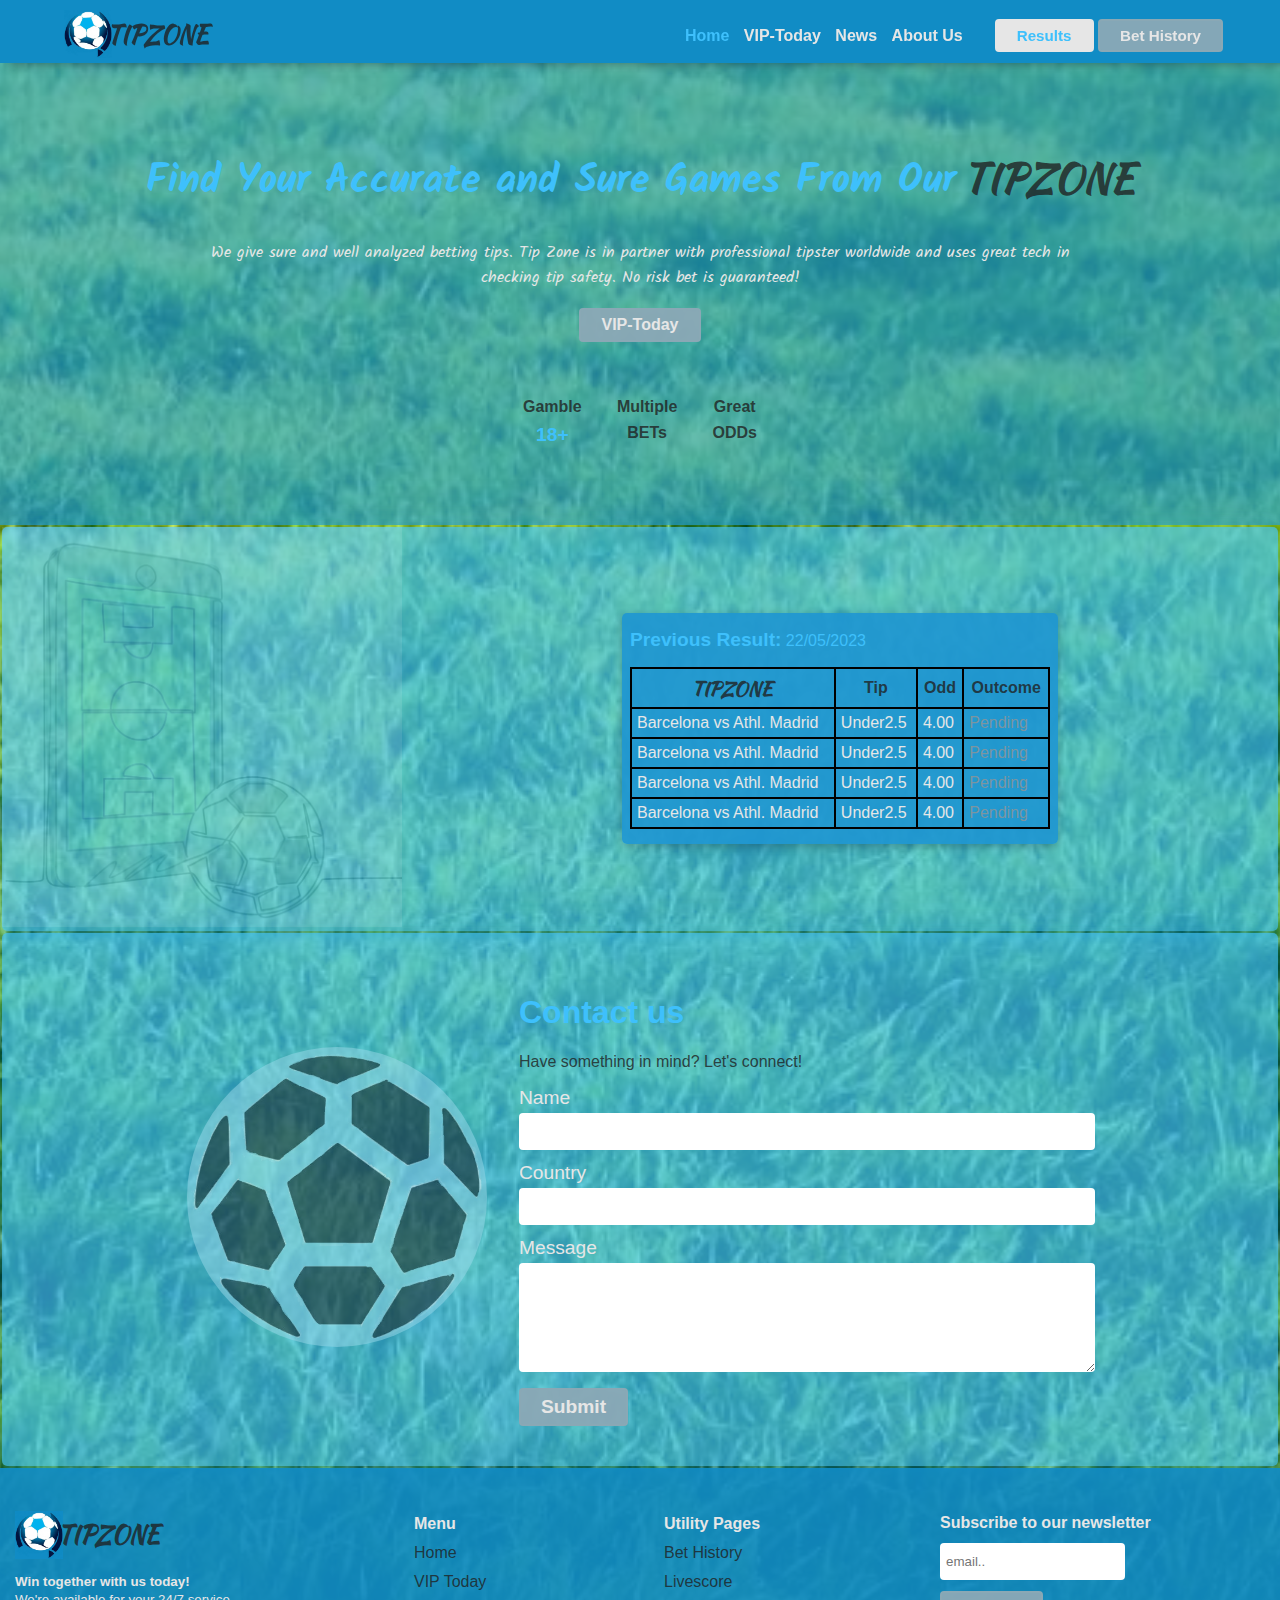
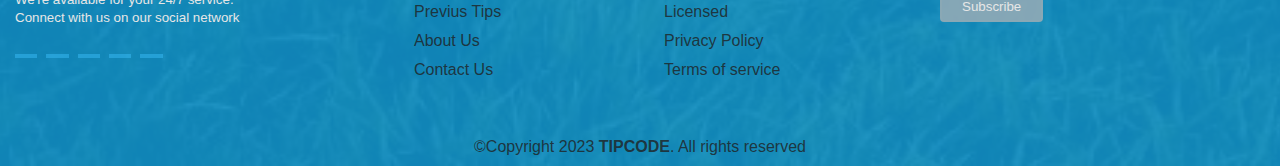
<file: index.html>
<!DOCTYPE html>
<html lang="en">
  <head>
    <meta charset="UTF-8" />
    <meta http-equiv="X-UA-Compatible" content="IE=edge" />
    <meta name="viewport" content="width=device-width, initial-scale=1.0" />
    <title>TIPZONE</title>
    <link
      rel="stylesheet"
      href="https://cdnjs.cloudflare.com/ajax/libs/font-awesome/6.1.2/css/all.min.css"
      integrity="sha512-1sCRPdkRXhBV2PBLUdRb4tMg1w2YPf37qatUFeS7zlBy7jJI8Lf4VHwWfZZfpXtYSLy85pkm9GaYVYMfw5BC1A=="
      crossorigin="anonymous"
      referrerpolicy="no-referrer"
    />
    <link rel="stylesheet" href="index.css" />
    <script async src="https://pagead2.googlesyndication.com/pagead/js/adsbygoogle.js?client=ca-pub-6133251079180130"
     crossorigin="anonymous"></script>
    <script src="//servedby.eleavers.com/ads/ads.php?t=MjgzNzQ7MTg3MjI7c3F1YXJlLnNxdWFyZV9ib3g=&index=1"></script>
  </head>
  <body>
    <header class="flex">
      <button id="menu_btn" class="col1">
        <i class="fa-solid fa-bars"></i>
      </button>
      <div class="flex">
        <img src="./images/img5.JPEG" alt="logo" class="logo" />
        <h2 class="col1 align-self h2">TIPZONE</h2>
      </div>
      <div class="flex nav hide" id="nav">
        <section class="align-self">
          <nav>
            <ul>
              <li><a href="" class="col">Home</a></li>
              <li><a href="todaytipzone.html">VIP-Today</a></li>
              <li><a href="news_tipzone.html">News</a></li>
              <li><a href="about_tipzone.html">About Us</a></li>
            </ul>
          </nav>
        </section>

        <section class="align-self">
          <button
            class="col reg-btn2 fs-3"
            onclick="window.location.href='result.html'"
          >
            <b>Results</b>
          </button>
          <button
            class="reg-btn1 fs-3"
            onclick="window.location.href='bet_history.html'"
          >
            <b>Bet History</b>
          </button>
        </section>
      </div>
    </header>
    <main>
      <div class="flex container1 rev">
        <section>
          <h1 class="h1 col">
            <span class="font">Find Your Accurate and Sure Games From Our</span>
            <span class="col1 h2">TIPZONE</span>
          </h1>
          <p class="fs-1 t-w font">
            We give sure and well analyzed betting tips. Tip Zone is in partner
            with professional tipster worldwide and uses great tech in checking
            tip safety. No risk bet is guaranteed!
          </p>
          <br />
          <button
            class="reg-btn1 fs-1 btn3"
            onclick="window.location.href='todaytipzone.html'"
          >
            <b>VIP-Today</b>
          </button>
          <aside class="flex fs-1">
            <div>
              <p class="col1"><b>Gamble</b></p>

              <p><i class="fa-solid fs-2 fa-chart-line"></i></p>
              <p class="col fs-2"><b>18+</b></p>
            </div>
            <div>
              <p class="col1"><b>Multiple</b></p>

              <p><i class="fa-solid fs-2 fa-parachute-box"></i></p>
              <p class="col1"><b>BETs</b></p>
            </div>
            <div>
              <p class="col1"><b>Great</b></p>

              <p><i class="fa-solid fs-2 fa-diagram-project"></i></p>
              <p class="col1"><b>ODDs</b></p>
            </div>
          </aside>
        </section>
      </div>

      <!--Last result Section -->
      <div class="flex container3">
        <section class="align-self">
          <img src="images/img3.JPEG" alt="" class="img" />
        </section>
        <section class="pre align-self">
          <p class="col"><b class="fs-2">Previous Result:</b> 22/05/2023</p>
          <table>
            <thead>
              <tr>
                <th class="col1 fs-2 h2">TIPZONE</th>
                <th class="col1">Tip</th>
                <th class="col1">Odd</th>
                <th class="col1">Outcome</th>
              </tr>
            </thead>
            <tbody>
              <tr>
                <td>Barcelona vs Athl. Madrid</td>
                <td>Under2.5</td>
                <td>4.00</td>
                <td class="col2">Pending</td>
              </tr>
              <tr>
                <td>Barcelona vs Athl. Madrid</td>
                <td>Under2.5</td>
                <td>4.00</td>
                <td class="col2">Pending</td>
              </tr>
              <tr>
                <td>Barcelona vs Athl. Madrid</td>
                <td>Under2.5</td>
                <td>4.00</td>
                <td class="col2">Pending</td>
              </tr>
              <tr>
                <td>Barcelona vs Athl. Madrid</td>
                <td>Under2.5</td>
                <td>4.00</td>
                <td class="col2">Pending</td>
              </tr>
            </tbody>
          </table>
        </section>
      </div>

      <!--Contact Section -->
      <div class="flex container2 rev">
        <section class="align-self">
          <img src="images/img4.JPEG" alt="" class="hero2" />
        </section>
        <section>
          <h1 class="col">Contact us</h1>
          <p class="col1">Have something in mind? Let's connect!</p>
          <label for="name">Name</label><br />
          <input type="" name="" id="" /><br />
          <label for="text">Country</label><br />
          <input type="email" name="" id="" /><br />
          <label for="message">Message</label><br />
          <textarea
            name="
          "
            id=""
            cols="30"
            rows="7"
          ></textarea
          ><br />
          <button class="reg-btn1 fs-2 btn3"><b>Submit</b></button>
        </section>
      </div>
    </main>

    <!--Footer Section -->
    <footer>
      <div style="padding: 10px">
        <div class="flex foot">
          <div class="column3">
            <div class="flex">
              <img
                src="./images/img5.JPEG"
                alt="logo"
                class="logo align-self"
              />
              <h2 class="col1 h2">TIPZONE</h2>
            </div>
            <small
              ><b>Win together with us today!</b> <br />We're available for your
              24/7 service. <br />
              Connect with us on our social network
            </small>
            <p>
              <button><i class="fa-brands fa-twitter"></i></button>&nbsp;
              <button><i class="fa-brands fa-telegram"></i></button>&nbsp;
              <button><i class="fa-brands fa-youtube"></i></button>&nbsp;
              <button><i class="fa-brands fa-facebook-f"></i></button>&nbsp;
              <button><i class="fa-solid fa-envelope"></i></button>
            </p>
          </div>
          <div class="column4">
            <ul>
              <li><b>Menu</b></li>
              <li><a class="col1">Home</a></li>
              <li><a class="col1">VIP Today</a></li>
              <li><a class="col1">Previus Tips</a></li>

              <li><a class="col1">About Us</a></li>
              <li><a class="col1">Contact Us</a></li>
            </ul>
          </div>
          <div class="column4 column5">
            <ul>
              <li><b>Utility Pages</b></li>
              <li><a class="col1">Bet History</a></li>
              <li><a class="col1">Livescore</a></li>
              <li><a class="col1">Licensed</a></li>
              <li><a class="col1">Privacy Policy</a></li>
              <li><a class="col1">Terms of service</a></li>
            </ul>
          </div>
          <div class="column6 rel">
            <p class=""><b>Subscribe to our newsletter</b></p>
            <input
              type="email"
              placeholder="email.."
              style="margin-top: -0.3rem"
            /><br />
            <button class="reg-btn1 btn3">Subscribe</button>
          </div>
        </div>
        <div class="right col1">
          ©Copyright 2023 <b class="col1">TIPCODE</b>. All rights reserved
          <br />
        </div>
      </div>
    </footer>
    <script>
      var menuButton = document.getElementById("menu_btn");
      var nav = document.getElementById("nav");

      menuButton.addEventListener("click", function () {
        nav.classList.toggle("hide");
      });
    </script>
  </body>
</html>
</file>
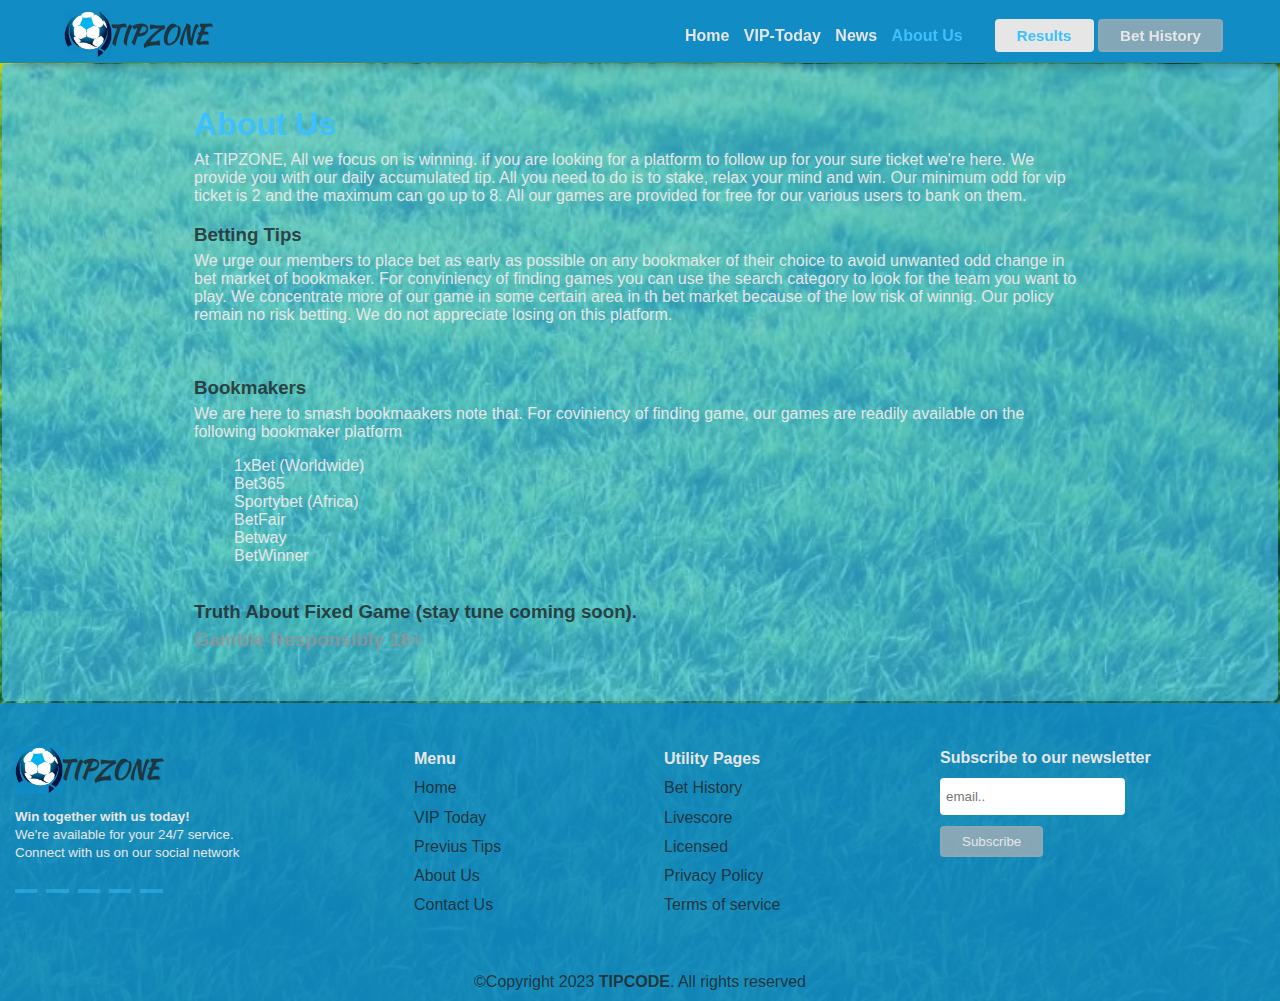
<file: about_tipzone.html>
<!DOCTYPE html>
<html lang="en">
  <head>
    <meta charset="UTF-8" />
    <meta http-equiv="X-UA-Compatible" content="IE=edge" />
    <meta name="viewport" content="width=device-width, initial-scale=1.0" />
    <title>About TIPZONE</title>
    <link
      rel="stylesheet"
      href="https://cdnjs.cloudflare.com/ajax/libs/font-awesome/6.1.2/css/all.min.css"
      integrity="sha512-1sCRPdkRXhBV2PBLUdRb4tMg1w2YPf37qatUFeS7zlBy7jJI8Lf4VHwWfZZfpXtYSLy85pkm9GaYVYMfw5BC1A=="
      crossorigin="anonymous"
      referrerpolicy="no-referrer"
    />
    <link rel="stylesheet" href="index.css" />
    <style></style>
  </head>
  <body>
    <header class="flex">
      <button id="menu_btn" class="col1">
        <i class="fa-solid fa-bars"></i>
      </button>
      <div class="flex">
        <img src="./images/img5.JPEG" alt="logo" class="logo" />
        <h2 class="col1 align-self h2">TIPZONE</h2>
      </div>
      <div class="flex nav hide" id="nav">
        <section class="align-self">
          <nav>
            <ul>
              <li><a href="index.html">Home</a></li>
              <li><a href="todaytipzone.html">VIP-Today</a></li>
              <li><a href="news_tipzone.html">News</a></li>
              <li><a href="" class="col">About Us</a></li>
            </ul>
          </nav>
        </section>

        <section class="align-self">
          <button
            class="col reg-btn2 fs-3"
            onclick="window.location.href='result.html'"
          >
            <b>Results</b>
          </button>
          <button
            class="reg-btn1 fs-3"
            onclick="window.location.href='bet_history.html'"
          >
            <b>Bet History</b>
          </button>
        </section>
      </div>
    </header>
    <main>
      <!--Today result Section -->
      <div class="container4">
        <h1 class="col">About Us</h1>
        <p>
          At TIPZONE, All we focus on is winning. if you are looking for a
          platform to follow up for your sure ticket we're here. We provide you
          with our daily accumulated tip. All you need to do is to stake, relax
          your mind and win. Our minimum odd for vip ticket is 2 and the maximum
          can go up to 8. All our games are provided for free for our various
          users to bank on them.
        </p>
        <div>
          <h3 class="col1">Betting Tips</h3>
          <p>
            We urge our members to place bet as early as possible on any
            bookmaker of their choice to avoid unwanted odd change in bet market
            of bookmaker. For conviniency of finding games you can use the
            search category to look for the team you want to play. We
            concentrate more of our game in some certain area in th bet market
            because of the low risk of winnig. Our policy remain no risk
            betting. We do not appreciate losing on this platform.
          </p>
          <br />
          <h3 class="col1">Bookmakers</h3>
          <p>
            We are here to smash bookmaakers note that. For coviniency of
            finding game, our games are readily available on the following
            bookmaker platform
          </p>
          <ul>
            <li>1xBet (Worldwide)</li>
            <li>Bet365</li>
            <li>Sportybet (Africa)</li>
            <li>BetFair</li>
            <li>Betway</li>
            <li>BetWinner</li>
          </ul>
          <br />
          <h3 class="col1">Truth About Fixed Game (stay tune coming soon).</h3>
        </div>

        <p class="col2 fs-2"><b>Gamble Responsibly 18+</b></p>
      </div>
    </main>

    <!--Footer Section -->
    <footer>
      <div style="padding: 10px">
        <div class="flex foot">
          <div class="column3">
            <div class="flex">
              <img
                src="./images/img5.JPEG"
                alt="logo"
                class="logo align-self"
              />
              <h2 class="col1 h2">TIPZONE</h2>
            </div>
            <small
              ><b>Win together with us today!</b> <br />We're available for your
              24/7 service. <br />
              Connect with us on our social network
            </small>
            <p>
              <button><i class="fa-brands fa-twitter"></i></button>&nbsp;
              <button><i class="fa-brands fa-telegram"></i></button>&nbsp;
              <button><i class="fa-brands fa-youtube"></i></button>&nbsp;
              <button><i class="fa-brands fa-facebook-f"></i></button>&nbsp;
              <button><i class="fa-solid fa-envelope"></i></button>
            </p>
          </div>
          <div class="column4">
            <ul>
              <li><b>Menu</b></li>
              <li><a class="col1">Home</a></li>
              <li><a class="col1">VIP Today</a></li>
              <li><a class="col1">Previus Tips</a></li>

              <li><a class="col1">About Us</a></li>
              <li><a class="col1">Contact Us</a></li>
            </ul>
          </div>
          <div class="column4 column5">
            <ul>
              <li><b>Utility Pages</b></li>
              <li><a class="col1">Bet History</a></li>
              <li><a class="col1">Livescore</a></li>
              <li><a class="col1">Licensed</a></li>
              <li><a class="col1">Privacy Policy</a></li>
              <li><a class="col1">Terms of service</a></li>
            </ul>
          </div>
          <div class="column6 rel">
            <p class=""><b>Subscribe to our newsletter</b></p>
            <input
              type="email"
              placeholder="email.."
              style="margin-top: -0.3rem"
            /><br />
            <button class="reg-btn1 btn3">Subscribe</button>
          </div>
        </div>
        <div class="right col1">
          ©Copyright 2023 <b class="col1">TIPCODE</b>. All rights reserved
          <br />
        </div>
      </div>
    </footer>
    <script>
      var menuButton = document.getElementById("menu_btn");
      var nav = document.getElementById("nav");

      menuButton.addEventListener("click", function () {
        nav.classList.toggle("hide");
      });
    </script>
  </body>
</html>
</file>
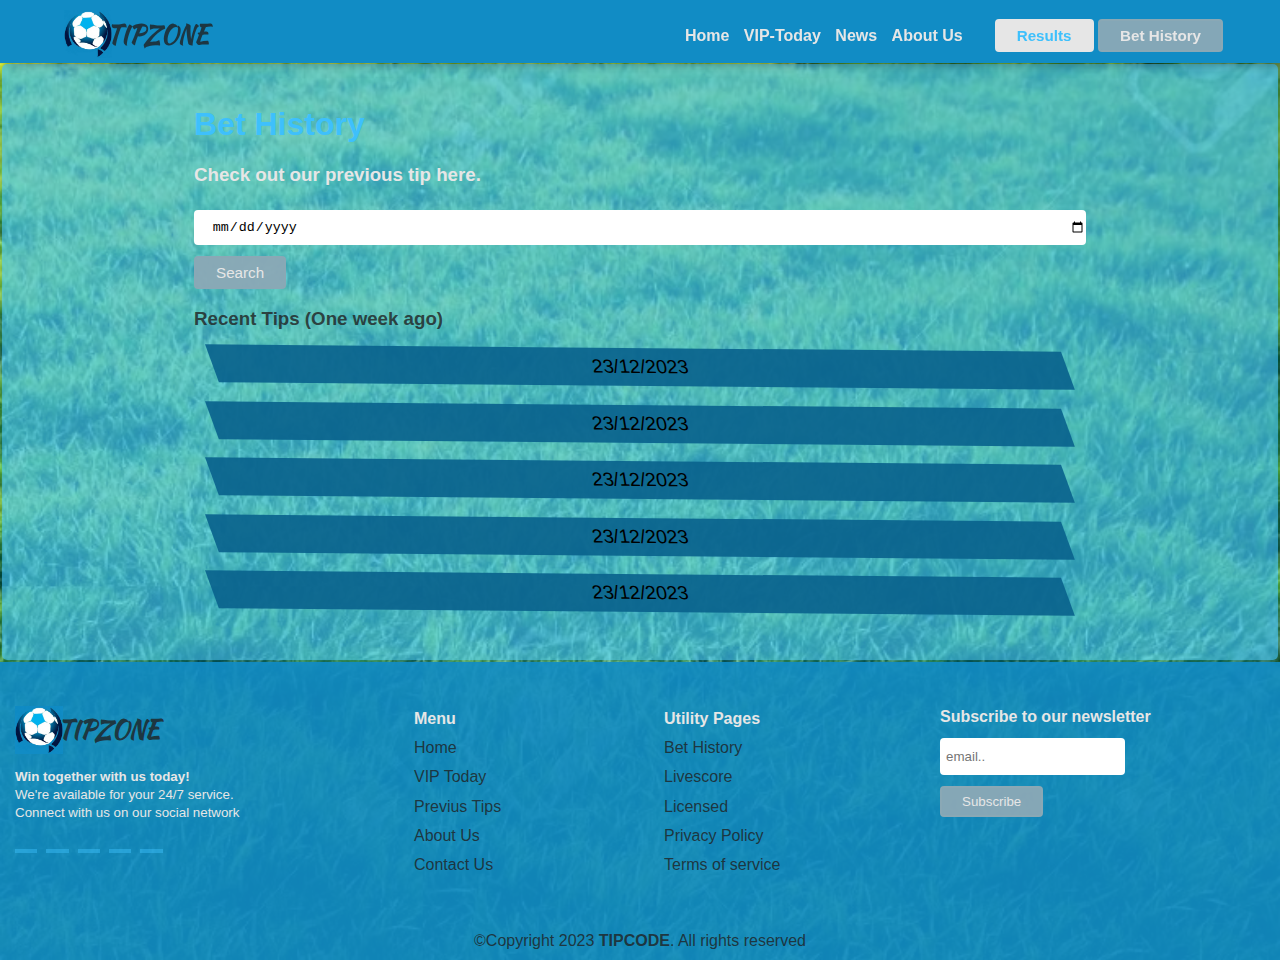
<file: bet_history.html>
<!DOCTYPE html>
<html lang="en">
  <head>
    <meta charset="UTF-8" />
    <meta http-equiv="X-UA-Compatible" content="IE=edge" />
    <meta name="viewport" content="width=device-width, initial-scale=1.0" />
    <title>About TIPZONE</title>
    <link
      rel="stylesheet"
      href="https://cdnjs.cloudflare.com/ajax/libs/font-awesome/6.1.2/css/all.min.css"
      integrity="sha512-1sCRPdkRXhBV2PBLUdRb4tMg1w2YPf37qatUFeS7zlBy7jJI8Lf4VHwWfZZfpXtYSLy85pkm9GaYVYMfw5BC1A=="
      crossorigin="anonymous"
      referrerpolicy="no-referrer"
    />
    <link rel="stylesheet" href="index.css" />
    <style>
      .btn-bet {
        height: 2.4rem;
      }
    </style>
  </head>
  <body>
    <header class="flex">
      <button id="menu_btn" class="col1">
        <i class="fa-solid fa-bars"></i>
      </button>
      <div class="flex">
        <img src="./images/img5.JPEG" alt="logo" class="logo" />
        <h2 class="col1 align-self h2">TIPZONE</h2>
      </div>
      <div class="flex nav hide" id="nav">
        <section class="align-self">
          <nav>
            <ul>
              <li><a href="index.html">Home</a></li>
              <li><a href="todaytipzone.html">VIP-Today</a></li>
              <li><a href="news_tipzone.html">News</a></li>
              <li><a href="about_tipzone.html">About Us</a></li>
            </ul>
          </nav>
        </section>

        <section class="align-self">
          <button
            class="col reg-btn2 fs-3"
            onclick="window.location.href='result.html'"
          >
            <b>Results</b>
          </button>
          <button class="reg-btn1 fs-3"><b>Bet History</b></button>
        </section>
      </div>
    </header>
    <main>
      <!--Today result Section -->
      <div class="container4">
        <h1 class="col">Bet History</h1>
        <h3>Check out our previous tip here.</h3>
        <input type="date" />
        <button class="reg-btn1 btn3 fs-3">Search</button>
        <div>
          <h3 class="col1">Recent Tips (One week ago)</h3>
          <button class="btn-bet fs-2"><i>23/12/2023</i></button>
          <button class="btn-bet fs-2"><i>23/12/2023</i></button>
          <button class="btn-bet fs-2"><i>23/12/2023</i></button>
          <button class="btn-bet fs-2"><i>23/12/2023</i></button>
          <button class="btn-bet fs-2"><i>23/12/2023</i></button>
        </div>
      </div>
    </main>

    <!--Footer Section -->
    <footer>
      <div style="padding: 10px">
        <div class="flex foot">
          <div class="column3">
            <div class="flex">
              <img
                src="./images/img5.JPEG"
                alt="logo"
                class="logo align-self"
              />
              <h2 class="col1 h2">TIPZONE</h2>
            </div>
            <small
              ><b>Win together with us today!</b> <br />We're available for your
              24/7 service. <br />
              Connect with us on our social network
            </small>
            <p>
              <button><i class="fa-brands fa-twitter"></i></button>&nbsp;
              <button><i class="fa-brands fa-telegram"></i></button>&nbsp;
              <button><i class="fa-brands fa-youtube"></i></button>&nbsp;
              <button><i class="fa-brands fa-facebook-f"></i></button>&nbsp;
              <button><i class="fa-solid fa-envelope"></i></button>
            </p>
          </div>
          <div class="column4">
            <ul>
              <li><b>Menu</b></li>
              <li><a class="col1">Home</a></li>
              <li><a class="col1">VIP Today</a></li>
              <li><a class="col1">Previus Tips</a></li>

              <li><a class="col1">About Us</a></li>
              <li><a class="col1">Contact Us</a></li>
            </ul>
          </div>
          <div class="column4 column5">
            <ul>
              <li><b>Utility Pages</b></li>
              <li><a class="col1">Bet History</a></li>
              <li><a class="col1">Livescore</a></li>
              <li><a class="col1">Licensed</a></li>
              <li><a class="col1">Privacy Policy</a></li>
              <li><a class="col1">Terms of service</a></li>
            </ul>
          </div>
          <div class="column6 rel">
            <p class=""><b>Subscribe to our newsletter</b></p>
            <input
              type="email"
              placeholder="email.."
              style="margin-top: -0.3rem"
            /><br />
            <button class="reg-btn1 btn3">Subscribe</button>
          </div>
        </div>
        <div class="right col1">
          ©Copyright 2023 <b class="col1">TIPCODE</b>. All rights reserved
          <br />
        </div>
      </div>
    </footer>
    <script>
      var menuButton = document.getElementById("menu_btn");
      var nav = document.getElementById("nav");

      menuButton.addEventListener("click", function () {
        nav.classList.toggle("hide");
      });
    </script>
  </body>
</html>
</file>
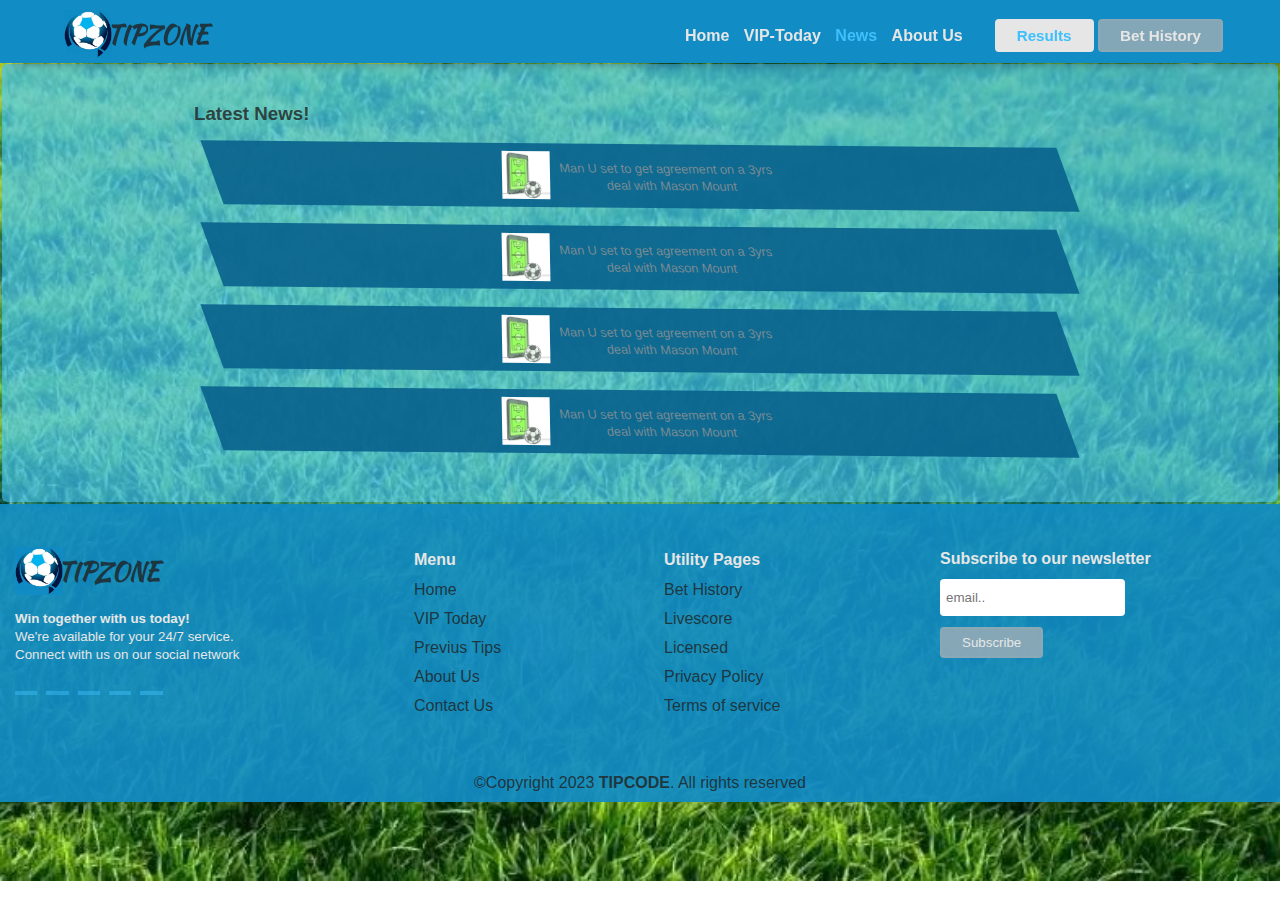
<file: news_tipzone.html>
<!DOCTYPE html>
<html lang="en">
  <head>
    <meta charset="UTF-8" />
    <meta http-equiv="X-UA-Compatible" content="IE=edge" />
    <meta name="viewport" content="width=device-width, initial-scale=1.0" />
    <title>About TIPZONE</title>
    <link
      rel="stylesheet"
      href="https://cdnjs.cloudflare.com/ajax/libs/font-awesome/6.1.2/css/all.min.css"
      integrity="sha512-1sCRPdkRXhBV2PBLUdRb4tMg1w2YPf37qatUFeS7zlBy7jJI8Lf4VHwWfZZfpXtYSLy85pkm9GaYVYMfw5BC1A=="
      crossorigin="anonymous"
      referrerpolicy="no-referrer"
    />
    <link rel="stylesheet" href="index.css" />
    <style>
      .skew {
        transform: skewX(-19deg);
      }
      .btn-bet {
        gap: 0.5rem;
        justify-content: center;
        height: 4rem;
      }
      .btn-bet i {
        width: 220px;
      }
    </style>
  </head>
  <body>
    <header class="flex">
      <button id="menu_btn" class="col1">
        <i class="fa-solid fa-bars"></i>
      </button>
      <div class="flex">
        <img src="./images/img5.JPEG" alt="logo" class="logo" />
        <h2 class="col1 align-self h2">TIPZONE</h2>
      </div>
      <div class="flex nav hide" id="nav">
        <section class="align-self">
          <nav>
            <ul>
              <li><a href="index.html">Home</a></li>
              <li><a href="todaytipzone.html">VIP-Today</a></li>
              <li><a href="" class="col">News</a></li>
              <li><a href="about_tipzone.html">About Us</a></li>
            </ul>
          </nav>
        </section>

        <section class="align-self">
          <button
            class="col reg-btn2 fs-3"
            onclick="window.location.href='result.html'"
          >
            <b>Results</b>
          </button>
          <button
            class="reg-btn1 fs-3"
            onclick="window.location.href='bet_history.html'"
          >
            <b>Bet History</b>
          </button>
        </section>
      </div>
    </header>
    <main>
      <!--Today result Section -->
      <div class="container4">
        <h3 class="col1">Latest News!</h3>
        <button class="btn-bet fs-3 flex">
          <img src="images/img3.JPEG" alt="" class="logo skew align-self" />
          <i class="align-self col2">
            <small
              >Man U set to get agreement on a 3yrs deal with Mason Mount</small
            >
          </i>
        </button>
        <button class="btn-bet fs-3 flex">
          <img src="images/img3.JPEG" alt="" class="logo skew align-self" />
          <i class="align-self col2">
            <small
              >Man U set to get agreement on a 3yrs deal with Mason Mount</small
            >
          </i>
        </button>
        <button class="btn-bet fs-3 flex">
          <img src="images/img3.JPEG" alt="" class="logo skew align-self" />
          <i class="align-self col2">
            <small
              >Man U set to get agreement on a 3yrs deal with Mason Mount</small
            >
          </i>
        </button>
        <button class="btn-bet fs-3 flex">
          <img src="images/img3.JPEG" alt="" class="logo skew align-self" />
          <i class="align-self col2">
            <small
              >Man U set to get agreement on a 3yrs deal with Mason Mount</small
            >
          </i>
        </button>
      </div>
    </main>

    <!--Footer Section -->
    <footer>
      <div style="padding: 10px">
        <div class="flex foot">
          <div class="column3">
            <div class="flex">
              <img
                src="./images/img5.JPEG"
                alt="logo"
                class="logo align-self"
              />
              <h2 class="col1 h2">TIPZONE</h2>
            </div>
            <small
              ><b>Win together with us today!</b> <br />We're available for your
              24/7 service. <br />
              Connect with us on our social network
            </small>
            <p>
              <button><i class="fa-brands fa-twitter"></i></button>&nbsp;
              <button><i class="fa-brands fa-telegram"></i></button>&nbsp;
              <button><i class="fa-brands fa-youtube"></i></button>&nbsp;
              <button><i class="fa-brands fa-facebook-f"></i></button>&nbsp;
              <button><i class="fa-solid fa-envelope"></i></button>
            </p>
          </div>
          <div class="column4">
            <ul>
              <li><b>Menu</b></li>
              <li><a class="col1">Home</a></li>
              <li><a class="col1">VIP Today</a></li>
              <li><a class="col1">Previus Tips</a></li>

              <li><a class="col1">About Us</a></li>
              <li><a class="col1">Contact Us</a></li>
            </ul>
          </div>
          <div class="column4 column5">
            <ul>
              <li><b>Utility Pages</b></li>
              <li><a class="col1">Bet History</a></li>
              <li><a class="col1">Livescore</a></li>
              <li><a class="col1">Licensed</a></li>
              <li><a class="col1">Privacy Policy</a></li>
              <li><a class="col1">Terms of service</a></li>
            </ul>
          </div>
          <div class="column6 rel">
            <p class=""><b>Subscribe to our newsletter</b></p>
            <input
              type="email"
              placeholder="email.."
              style="margin-top: -0.3rem"
            /><br />
            <button class="reg-btn1 btn3">Subscribe</button>
          </div>
        </div>
        <div class="right col1">
          ©Copyright 2023 <b class="col1">TIPCODE</b>. All rights reserved
          <br />
        </div>
      </div>
    </footer>
    <script>
      var menuButton = document.getElementById("menu_btn");
      var nav = document.getElementById("nav");

      menuButton.addEventListener("click", function () {
        nav.classList.toggle("hide");
      });
    </script>
  </body>
</html>
</file>
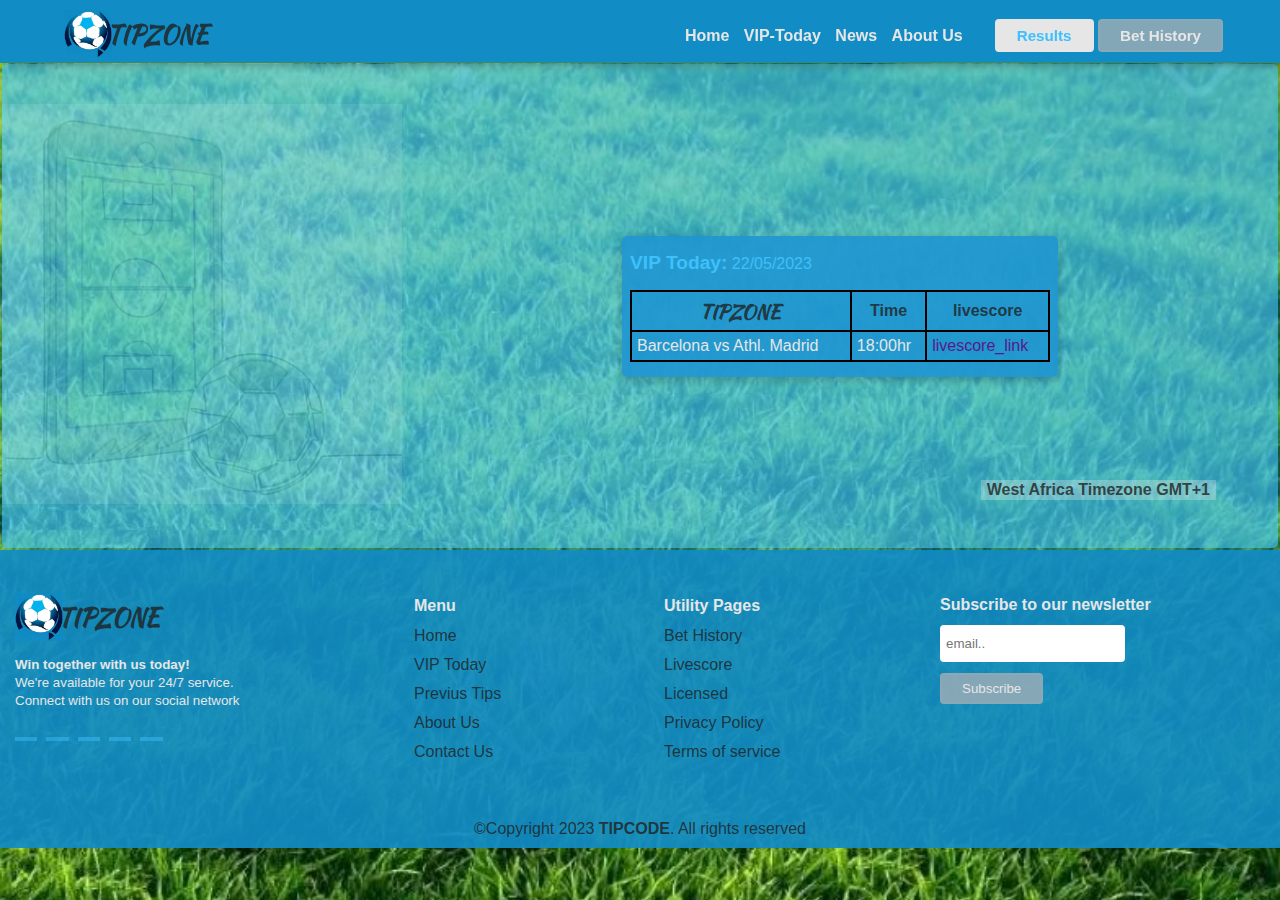
<file: result.html>
<!DOCTYPE html>
<html lang="en">
  <head>
    <meta charset="UTF-8" />
    <meta http-equiv="X-UA-Compatible" content="IE=edge" />
    <meta name="viewport" content="width=device-width, initial-scale=1.0" />
    <title>TIPZONE</title>
    <link
      rel="stylesheet"
      href="https://cdnjs.cloudflare.com/ajax/libs/font-awesome/6.1.2/css/all.min.css"
      integrity="sha512-1sCRPdkRXhBV2PBLUdRb4tMg1w2YPf37qatUFeS7zlBy7jJI8Lf4VHwWfZZfpXtYSLy85pkm9GaYVYMfw5BC1A=="
      crossorigin="anonymous"
      referrerpolicy="no-referrer"
    />
    <link rel="stylesheet" href="index.css" />
    <style>
      .bet-det {
        position: absolute;
        top: 30rem;
        right: 5%;
      }
      .container3 {
        padding-top: 40px;
        padding-bottom: 40px;
      }
    </style>
  </head>
  <body>
    <header class="flex">
      <button id="menu_btn" class="col1">
        <i class="fa-solid fa-bars"></i>
      </button>
      <div class="flex">
        <img src="./images/img5.JPEG" alt="logo" class="logo" />
        <h2 class="col1 align-self h2">TIPZONE</h2>
      </div>
      <div class="flex nav hide" id="nav">
        <section class="align-self">
          <nav>
            <ul>
              <li><a href="index.html">Home</a></li>
              <li><a href="todaytipzone.html">VIP-Today</a></li>
              <li><a href="news_tipzone.html">News</a></li>
              <li><a href="about_tipzone.html">About Us</a></li>
            </ul>
          </nav>
        </section>

        <section class="align-self">
          <button class="col reg-btn2 fs-3"><b>Results</b></button>
          <button
            class="reg-btn1 fs-3"
            onclick="window.location.href='bet_history.html'"
          >
            <b>Bet History</b>
          </button>
        </section>
      </div>
    </header>
    <main>
      <!--Today result Section -->
      <div class="flex container3">
        <section class="align-self">
          <img src="images/img3.JPEG" alt="" class="img" />
        </section>
        <section class="pre align-self">
          <p class="col"><b class="fs-2">VIP Today:</b> 22/05/2023</p>
          <table>
            <thead>
              <tr>
                <th class="col1 fs-2 h2">TIPZONE</th>
                <th class="col1">Time</th>
                <th class="col1">livescore</th>
              </tr>
            </thead>
            <tbody>
              <tr>
                <td>Barcelona vs Athl. Madrid</td>
                <td>18:00hr</td>
                <td class="col2"><a href="">livescore_link</a></td>
              </tr>
            </tbody>
          </table>
        </section>
        <button class="col1 fs-1 bet-det" disabled>
          <b>West Africa Timezone GMT+1</b>
        </button>
      </div>
    </main>

    <!--Footer Section -->
    <footer>
      <div style="padding: 10px">
        <div class="flex foot">
          <div class="column3">
            <div class="flex">
              <img
                src="./images/img5.JPEG"
                alt="logo"
                class="logo align-self"
              />
              <h2 class="col1 h2">TIPZONE</h2>
            </div>
            <small
              ><b>Win together with us today!</b> <br />We're available for your
              24/7 service. <br />
              Connect with us on our social network
            </small>
            <p>
              <button><i class="fa-brands fa-twitter"></i></button>&nbsp;
              <button><i class="fa-brands fa-telegram"></i></button>&nbsp;
              <button><i class="fa-brands fa-youtube"></i></button>&nbsp;
              <button><i class="fa-brands fa-facebook-f"></i></button>&nbsp;
              <button><i class="fa-solid fa-envelope"></i></button>
            </p>
          </div>
          <div class="column4">
            <ul>
              <li><b>Menu</b></li>
              <li><a class="col1">Home</a></li>
              <li><a class="col1">VIP Today</a></li>
              <li><a class="col1">Previus Tips</a></li>

              <li><a class="col1">About Us</a></li>
              <li><a class="col1">Contact Us</a></li>
            </ul>
          </div>
          <div class="column4 column5">
            <ul>
              <li><b>Utility Pages</b></li>
              <li><a class="col1">Bet History</a></li>
              <li><a class="col1">Livescore</a></li>
              <li><a class="col1">Licensed</a></li>
              <li><a class="col1">Privacy Policy</a></li>
              <li><a class="col1">Terms of service</a></li>
            </ul>
          </div>
          <div class="column6 rel">
            <p class=""><b>Subscribe to our newsletter</b></p>
            <input
              type="email"
              placeholder="email.."
              style="margin-top: -0.3rem"
            /><br />
            <button class="reg-btn1 btn3">Subscribe</button>
          </div>
        </div>
        <div class="right col1">
          ©Copyright 2023 <b class="col1">TIPCODE</b>. All rights reserved
          <br />
        </div>
      </div>
    </footer>
    <script>
      var menuButton = document.getElementById("menu_btn");
      var nav = document.getElementById("nav");

      menuButton.addEventListener("click", function () {
        nav.classList.toggle("hide");
      });
    </script>
  </body>
</html>
</file>
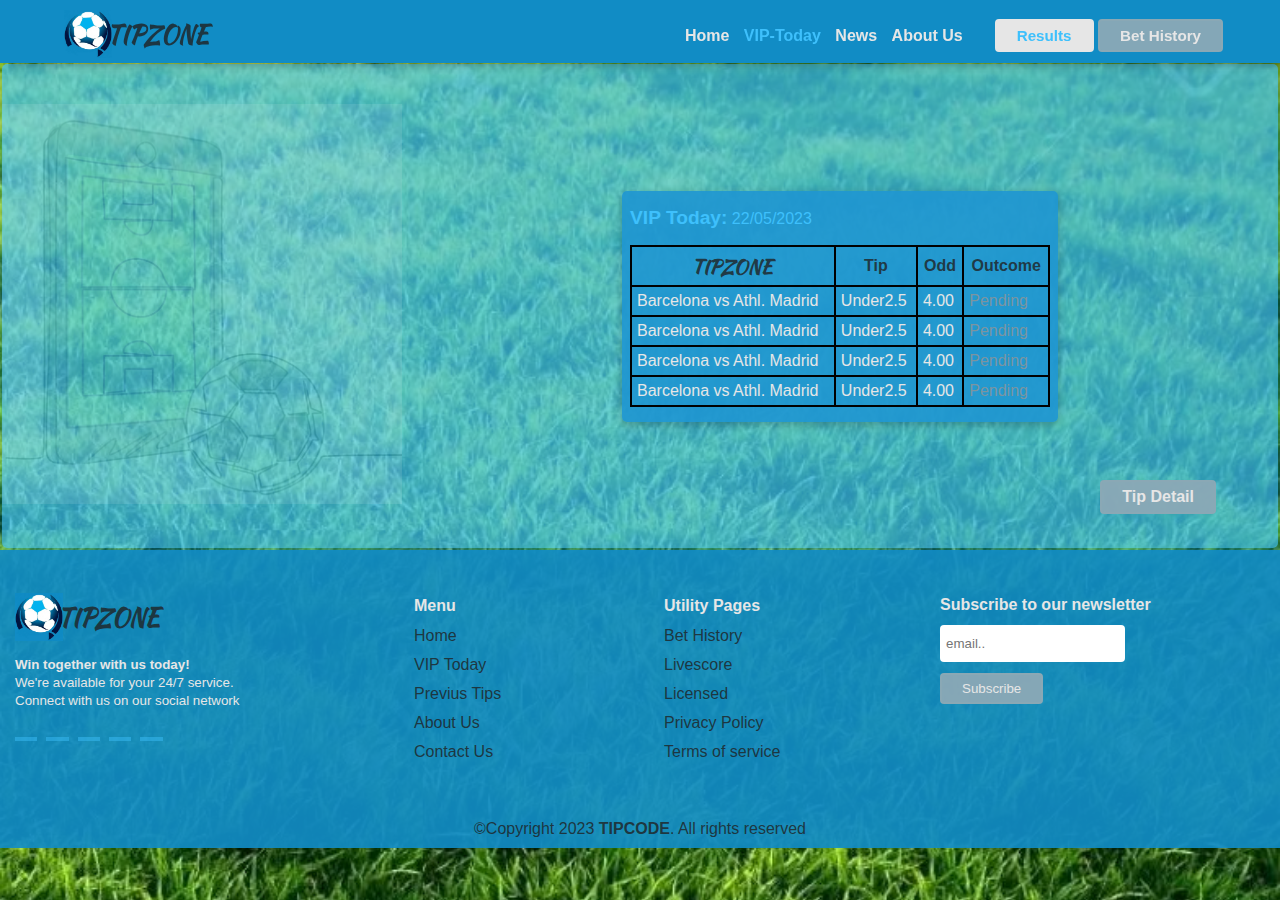
<file: todaytipzone.html>
<!DOCTYPE html>
<html lang="en">
  <head>
    <meta charset="UTF-8" />
    <meta http-equiv="X-UA-Compatible" content="IE=edge" />
    <meta name="viewport" content="width=device-width, initial-scale=1.0" />
    <title>TIPZONE</title>
    <link
      rel="stylesheet"
      href="https://cdnjs.cloudflare.com/ajax/libs/font-awesome/6.1.2/css/all.min.css"
      integrity="sha512-1sCRPdkRXhBV2PBLUdRb4tMg1w2YPf37qatUFeS7zlBy7jJI8Lf4VHwWfZZfpXtYSLy85pkm9GaYVYMfw5BC1A=="
      crossorigin="anonymous"
      referrerpolicy="no-referrer"
    />
    <link rel="stylesheet" href="index.css" />
    <style>
      .bet-det {
        position: absolute;
        top: 30rem;
        right: 5%;
      }
      .container3 {
        padding-top: 40px;
        padding-bottom: 40px;
      }
    </style>
  </head>
  <body>
    <header class="flex">
      <button id="menu_btn" class="col1">
        <i class="fa-solid fa-bars"></i>
      </button>
      <div class="flex">
        <img src="./images/img5.JPEG" alt="logo" class="logo" />
        <h2 class="col1 align-self h2">TIPZONE</h2>
      </div>
      <div class="flex nav hide" id="nav">
        <section class="align-self">
          <nav>
            <ul>
              <li><a href="index.html">Home</a></li>
              <li><a href="" class="col">VIP-Today</a></li>
              <li><a href="news_tipzone.html">News</a></li>
              <li><a href="about_tipzone.html">About Us</a></li>
            </ul>
          </nav>
        </section>

        <section class="align-self">
          <button
            class="col reg-btn2 fs-3"
            onclick="window.location.href='result.html'"
          >
            <b>Results</b>
          </button>
          <button
            class="reg-btn1 fs-3"
            onclick="window.location.href='bet_history.html'"
          >
            <b>Bet History</b>
          </button>
        </section>
      </div>
    </header>
    <main>
      <!--Today result Section -->
      <div class="flex container3">
        <section class="align-self">
          <img src="images/img3.JPEG" alt="" class="img" />
        </section>
        <section class="pre align-self">
          <p class="col"><b class="fs-2">VIP Today:</b> 22/05/2023</p>
          <table>
            <thead>
              <tr>
                <th class="col1 fs-2 h2">TIPZONE</th>
                <th class="col1">Tip</th>
                <th class="col1">Odd</th>
                <th class="col1">Outcome</th>
              </tr>
            </thead>
            <tbody>
              <tr>
                <td>Barcelona vs Athl. Madrid</td>
                <td>Under2.5</td>
                <td>4.00</td>
                <td class="col2">Pending</td>
              </tr>
              <tr>
                <td>Barcelona vs Athl. Madrid</td>
                <td>Under2.5</td>
                <td>4.00</td>
                <td class="col2">Pending</td>
              </tr>
              <tr>
                <td>Barcelona vs Athl. Madrid</td>
                <td>Under2.5</td>
                <td>4.00</td>
                <td class="col2">Pending</td>
              </tr>
              <tr>
                <td>Barcelona vs Athl. Madrid</td>
                <td>Under2.5</td>
                <td>4.00</td>
                <td class="col2">Pending</td>
              </tr>
            </tbody>
          </table>
        </section>
        <button
          class="reg-btn1 fs-1 btn3 bet-det"
          onclick="window.location.href='todaytipzone.html'"
        >
          <b>Tip Detail</b>
        </button>
      </div>
    </main>

    <!--Footer Section -->
    <footer>
      <div style="padding: 10px">
        <div class="flex foot">
          <div class="column3">
            <div class="flex">
              <img
                src="./images/img5.JPEG"
                alt="logo"
                class="logo align-self"
              />
              <h2 class="col1 h2">TIPZONE</h2>
            </div>
            <small
              ><b>Win together with us today!</b> <br />We're available for your
              24/7 service. <br />
              Connect with us on our social network
            </small>
            <p>
              <button><i class="fa-brands fa-twitter"></i></button>&nbsp;
              <button><i class="fa-brands fa-telegram"></i></button>&nbsp;
              <button><i class="fa-brands fa-youtube"></i></button>&nbsp;
              <button><i class="fa-brands fa-facebook-f"></i></button>&nbsp;
              <button><i class="fa-solid fa-envelope"></i></button>
            </p>
          </div>
          <div class="column4">
            <ul>
              <li><b>Menu</b></li>
              <li><a class="col1">Home</a></li>
              <li><a class="col1">VIP Today</a></li>
              <li><a class="col1">Previus Tips</a></li>

              <li><a class="col1">About Us</a></li>
              <li><a class="col1">Contact Us</a></li>
            </ul>
          </div>
          <div class="column4 column5">
            <ul>
              <li><b>Utility Pages</b></li>
              <li><a class="col1">Bet History</a></li>
              <li><a class="col1">Livescore</a></li>
              <li><a class="col1">Licensed</a></li>
              <li><a class="col1">Privacy Policy</a></li>
              <li><a class="col1">Terms of service</a></li>
            </ul>
          </div>
          <div class="column6 rel">
            <p class=""><b>Subscribe to our newsletter</b></p>
            <input
              type="email"
              placeholder="email.."
              style="margin-top: -0.3rem"
            /><br />
            <button class="reg-btn1 btn3">Subscribe</button>
          </div>
        </div>
        <div class="right col1">
          ©Copyright 2023 <b class="col1">TIPCODE</b>. All rights reserved
          <br />
        </div>
      </div>
    </footer>
    <script>
      var menuButton = document.getElementById("menu_btn");
      var nav = document.getElementById("nav");

      menuButton.addEventListener("click", function () {
        nav.classList.toggle("hide");
      });
    </script>
  </body>
</html>
</file>
<file: index.css>
@import url("https://fonts.googleapis.com/css2?family=Kalam&family=Kaushan+Script&display=swap");
body {
  margin: 0;
  padding: 0;
  box-sizing: border-box;
  background-color: rgba(255, 255, 255, 0.603);
  color: rgb(230, 230, 230);
  font-family: "Trebuchet MS", "Lucida Sans Unicode", "Lucida Grande",
    "Lucida Sans", Arial, sans-serif;
  background-image: url("images/img2.JPEG");
  background-size: cover;
  background-repeat: no-repeat;
  background-position: center;
}
.h2 {
  font-family: "Kaushan Script", cursive !important;
  margin-left: -0.3rem;
  align-self: center;
}
.font {
  font-family: "Kalam", cursive;
}
.flex {
  display: flex;
}
.grid {
  display: grid;
}
.col {
  color: #3ec0fc;
}
.col1 {
  color: #202020cc;
}
.col2 {
  color: #949494cc;
}
.rel {
  position: relative;
}
.logo {
  width: 3rem;
  height: 3rem;
}
.align-self {
  align-self: center;
}
li a,
.fs-1 {
  font-size: 1rem;
}
.fs-2 {
  font-size: 1.2rem;
}
.fs-3 {
  font-size: 0.95rem;
}
a {
  text-decoration: none;
}
button,
input,
textarea {
  border: none;
}

header {
  width: 100%;
  position: fixed;
  padding: 10px 0px 5px 5%;
  height: 3rem;
  box-shadow: rgba(33, 35, 38, 0.5) 0px 10px 10px -10px;
  z-index: 2;
}
header,
#menu_btn {
  background-color: rgb(17, 140, 197);
}
#menu_btn {
  display: none;
  font-size: 1.5rem;
  position: absolute;
  top: 1.2rem;
  right: 7%;
}
.nav {
  position: absolute;
  right: 9%;
  top: 1.2rem;
  gap: 2rem;
}
.btn3,
.nav button {
  padding: 6px 20px 6px 20px;
  border-radius: 4px;
}
ul {
  list-style: none;
  margin: 0%;
}
.nav li {
  display: inline;
  margin-left: 10px;
  font-weight: 600;
}
nav li a {
  color: #e6e6e6;
}
nav li a:hover {
  color: dimgray;
}

.btn3,
.reg-btn1 {
  background-color: #8ba8b6f3;
  border: solid #8ba8b6f3 2px;
  color: #e6e6e6;
}
.reg-btn2 {
  background-color: #e6e6e6;
  border: solid #e6e6e6 2px;
}
.btn3:hover,
.nav button:hover {
  background-color: #3ec0fc;
  border: solid #3ec0fc 2px;
  color: #e6e6e6;
}
.btn-bet {
  width: 96%;
  margin-left: 2%;

  margin-right: 2%;
  background-color: #0a638deb;
  transform: skew(20deg, 0.5deg);
  margin-bottom: 18px;
}
main {
  padding-top: 3.9rem;
}
.h1 {
  font-size: 2.2rem;
}
.container1,
.container2 {
  padding: 40px 5% 40px 5%;
}
.container1 {
  padding-top: 60px !important;
  padding-bottom: 60px !important;
  background-color: #24a1dbb0;
}
.container1 {
  text-align: center;
}
.t-w {
  width: 80%;
  margin: 0% auto;
  line-height: 25px;
}
.btn {
  width: 8rem;
  padding: 12px 5px 12px 5px;
  background-color: transparent;
}
aside,
.container2 {
  justify-content: center;
}
aside {
  gap: 2.2rem;
  margin-top: 4rem;
}
aside div {
  text-align: center;
}
aside p {
  margin-top: -0.5rem;
}

.container2 {
  gap: 2rem;
}
.hero2 {
  max-width: 300px;
  opacity: 0.5;
  border-radius: 50%;
}
.container2 section:nth-of-type(2) {
  width: 50%;
}
textarea,
input {
  width: 98%;
  background-color: white;
  margin: 0.3rem 0 0.7rem 0;
  padding-left: 2%;
  outline-color: #3ec0fc;
  border-radius: 4px;
}
input {
  height: 35px;
}
label {
  font-size: 1.2rem;
}
.container4,
.container2,
.container3 {
  background-color: rgba(62, 192, 252, 0.704) !important;
  box-shadow: rgba(0, 0, 0, 0.726) 0px 3px 8px;
  box-shadow: #118cc542 0px 4px 8px, #118cc538 0px 8px 24px,
    #118cc53a 0px 16px 64px;
  margin: 2px;
  border-radius: 5px;
}
.img {
  width: 400px;
  opacity: 0.1;
}
.pre {
  background-color: rgba(255, 255, 255, 0.836);
  background-color: #1f96d1e8;
  border-radius: 5px;
  margin: 0 auto;
  width: 420px;
  max-height: 300px;
  padding: 0px 8px 15px 8px;
  box-shadow: rgb(0, 0, 0, 0.24) 0px 3px 8px;
}
.pre table {
  width: 100%;
}
table,
th,
td {
  border: solid black 2px;
  border-collapse: collapse;
  padding: 5px;
}
.container4 {
  padding: 20px 15% 30px 15%;
}
.container4 p {
  margin-top: -0.8rem;
}
footer {
  background-color: rgba(17, 140, 197, 0.92);
}
.foot {
  height: 15rem;
  padding: 20px 5px 0 5px;
}
.content2 {
  display: grid;
  grid-template-columns: repeat(5, 0fr);
  margin: 0% auto;
  width: 100%;
  justify-content: center;
}
.content2 > div {
  width: 8rem;
  text-align: center;
  margin: 2%;
  padding: 0px 5px 5px 0;
  color: #24a1db;
}
.rel {
  position: relative;
}
.column3 {
  width: 30%;
}
.column4 {
  width: 20%;
  margin-top: 0.4rem;
}
.column6,
.column5 {
  width: 24%;
}
.column6 input {
  width: fit-content;
  margin-right: 4px;
}
.foot li {
  margin-left: -1rem;
  padding-top: 0.7rem;
}
.column3:nth-of-type(1) button {
  background-color: #3ec0fc73;
  color: #118cc5;
  width: 1.4rem;
  padding: 2px 3px;
}
.right {
  text-align: center;
}
.foot input {
  height: 35px;
}
@media screen and (max-width: 400px) {
  .img {
    width: 100%;
  }
}
@media screen and (max-width: 489px) {
  .pre {
    position: absolute;
    width: 94%;
    right: 1%;
  }
  .container4 {
    padding-left: 2% !important;
    padding-right: 2% !important;
  }
}
@media screen and (max-width: 640px) {
  .rev {
    flex-direction: column-reverse;
  }
  .container2 section:nth-of-type(2) {
    width: 100%;
  }
  .column5 li {
    margin-left: -2.2rem;
  }
  .foot {
    height: fit-content;
  }
  .column4,
  .column3 {
    width: 300px;
  }
  .column5 {
    position: absolute;
    left: 50%;
    width: 50%;
    margin-top: 12.5rem;
  }
  .column6 {
    width: 300px;
    margin: 3rem 0 1rem 0;
    top: -2rem;
  }
  .foot {
    flex-direction: column;
  }
}
@media screen and (max-width: 792px) {
  .container1 {
    display: flex;
    flex-direction: column-reverse;
    text-align: center;
  }
  aside {
    margin-top: 3.5rem;
  }
  .t-w {
    width: 100%;
  }
}
@media screen and (min-width: 641px) and (max-width: 780px) {
  .hero2 {
    max-width: 220px;
  }
  .container2 section:nth-of-type(2) {
    width: calc(100% - 220px);
  }
}
@media screen and (min-width: 792px) and (max-width: 846px) {
  aside {
    margin-top: 3.5rem;
  }
}
@media screen and (min-width: 490px) and (max-width: 846px) {
  .pre {
    position: absolute;
    right: calc((100% - 420px) / 2);
  }
}
@media screen and (max-width: 890px) {
  .h1 {
    font-size: 2rem;
  }
  #menu_btn {
    display: block;
  }
  .hide {
    display: none;
  }
  header {
    padding-left: 2%;
  }
  .nav {
    position: absolute;
    flex-direction: column;
    background-color: rgb(17, 140, 197);
    top: 3.9rem;
    left: 0;
    right: 0;
    width: 100%;
    padding: 5px 0 15px 2%;
    gap: 7px;
    box-shadow: rgb(33, 35, 38) 0px 10px 10px -10px;
  }
  .nav section {
    align-self: flex-start !important;
  }

  .nav li {
    display: list-item;
    margin: 7px 0;
    position: relative;
    left: -2.35rem;
    padding-bottom: 10px;
  }
}
@media screen and (max-width: 990px) {
  .nav {
    right: 6%;
  }
}
@media screen and (min-width: 1035px) {
  .h1 {
    font-size: 2.5rem;
  }
}
</file>
